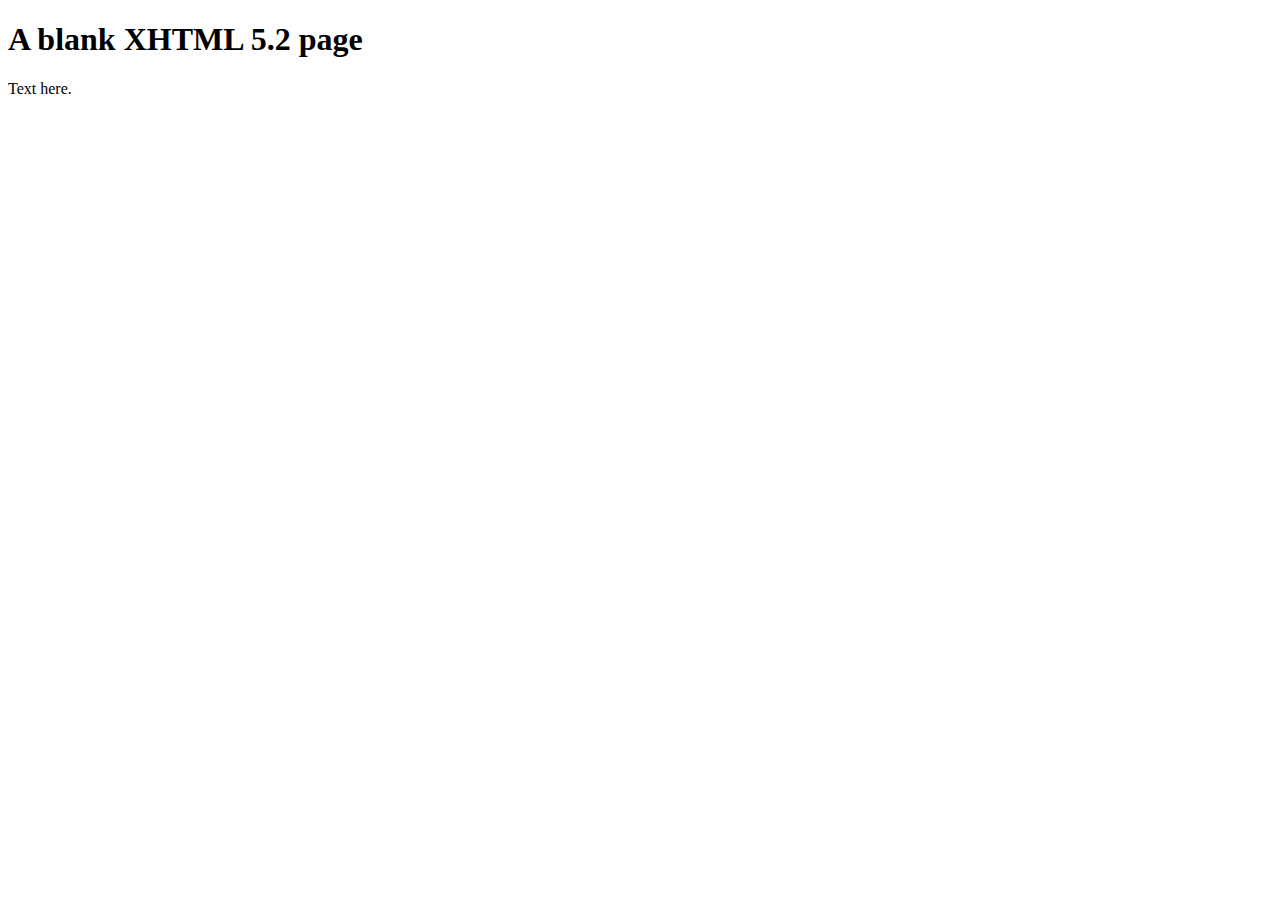
<file: templates/html/index.html>
<!DOCTYPE html>
<html xmlns='http://www.w3.org/1999/xhtml' lang='en'>
  <head>
    <meta charset='utf-8' />
    <title>XHTML 5.2 blank template</title>
    <link rel='stylesheet' type='text/css' href='src/css/style.css' />
    <script type='text/javascript' src='src/js/app.js'></script>
  </head>

  <body>
    <h1>A blank XHTML 5.2 page</h1>
    <p>Text here.</p>
  </body>
</html>
</file>
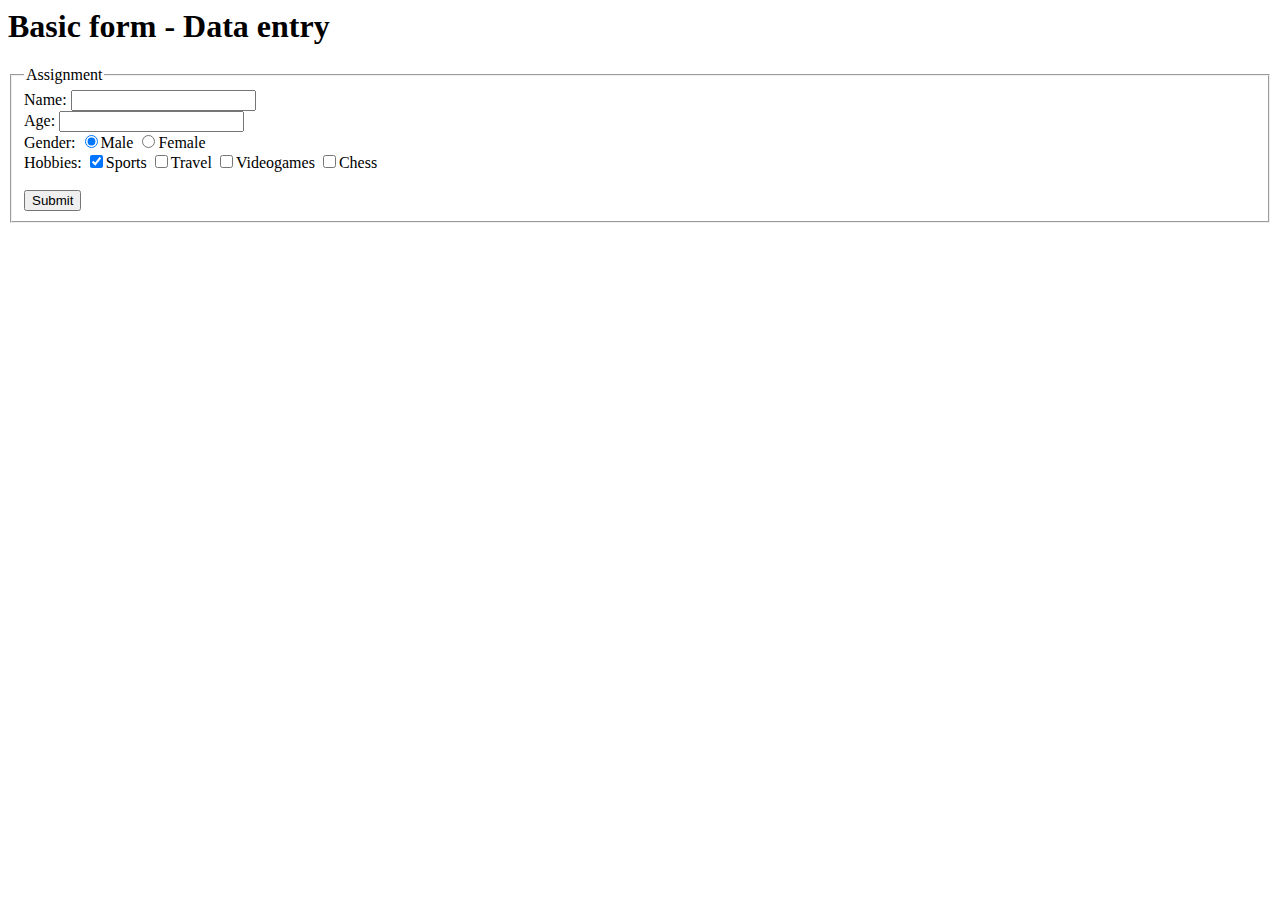
<file: examples/php/form/index.html>
<html xmlns='http://www.w3.org/1999/xhtml' lang='en'>
  <head>
    <meta charset='utf-8' />
    <title>Basic form in PHP</title>
  </head>

  <body>
    <h1>Basic form - Data entry</h1>

    <form action='process.php' method='post'>
      <fieldset><legend>Assignment</legend>
        Name: <input type='text' name='name' title='Full name' /><br />

        Age: <input type='number' name='age' title='Age of the person' /><br />

        Gender: <input type='radio' name='gender' value='male' title='Male' checked='checked' />Male
                <input type='radio' name='gender' value='female' title='Female' />Female<br />

        Hobbies: <input type='checkbox' name='hobbies[]' value='sports' title='Sports' checked='checked' />Sports
                   <input type='checkbox' name='hobbies[]' value='travel' title='Travel'/>Travel
                   <input type='checkbox' name='hobbies[]' value='videogames' title='Videogames' />Videogames
                   <input type='checkbox' name='hobbies[]' value='chess' title='Chess'/>Chess<br /><br />

        <input type='submit' id='register' value='Submit' />
      </fieldset>
    </form>

  </body>
</html>
</file>
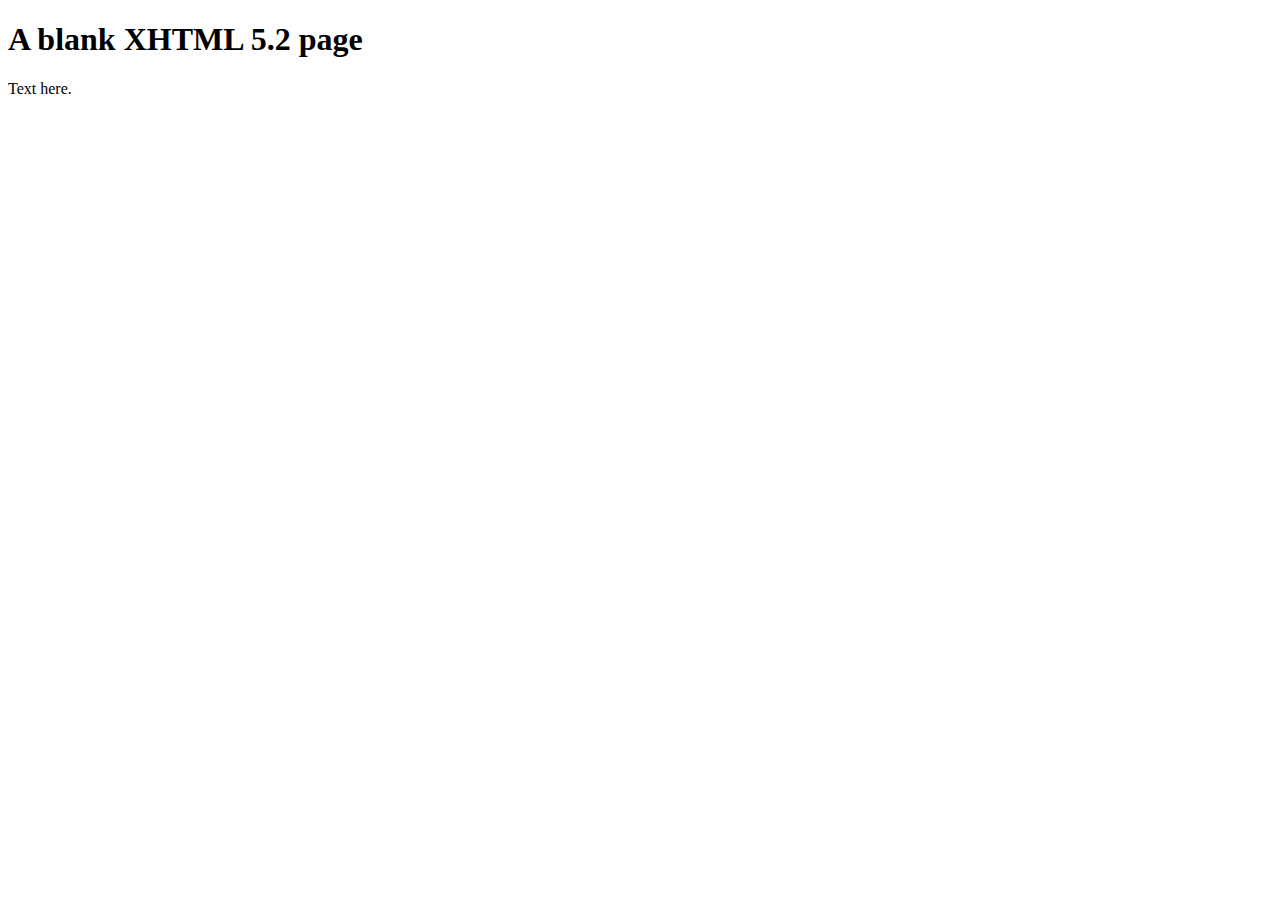
<file: other/blank.html>
<!DOCTYPE html>
<html xmlns='http://www.w3.org/1999/xhtml' lang='en'>
  <head>
    <meta charset='utf-8' />
    <title>XHTML 5.2 blank page</title>
  </head>

  <body>
    <h1>A blank XHTML 5.2 page</h1>
    <p>Text here.</p>
  </body>
</html>
</file>
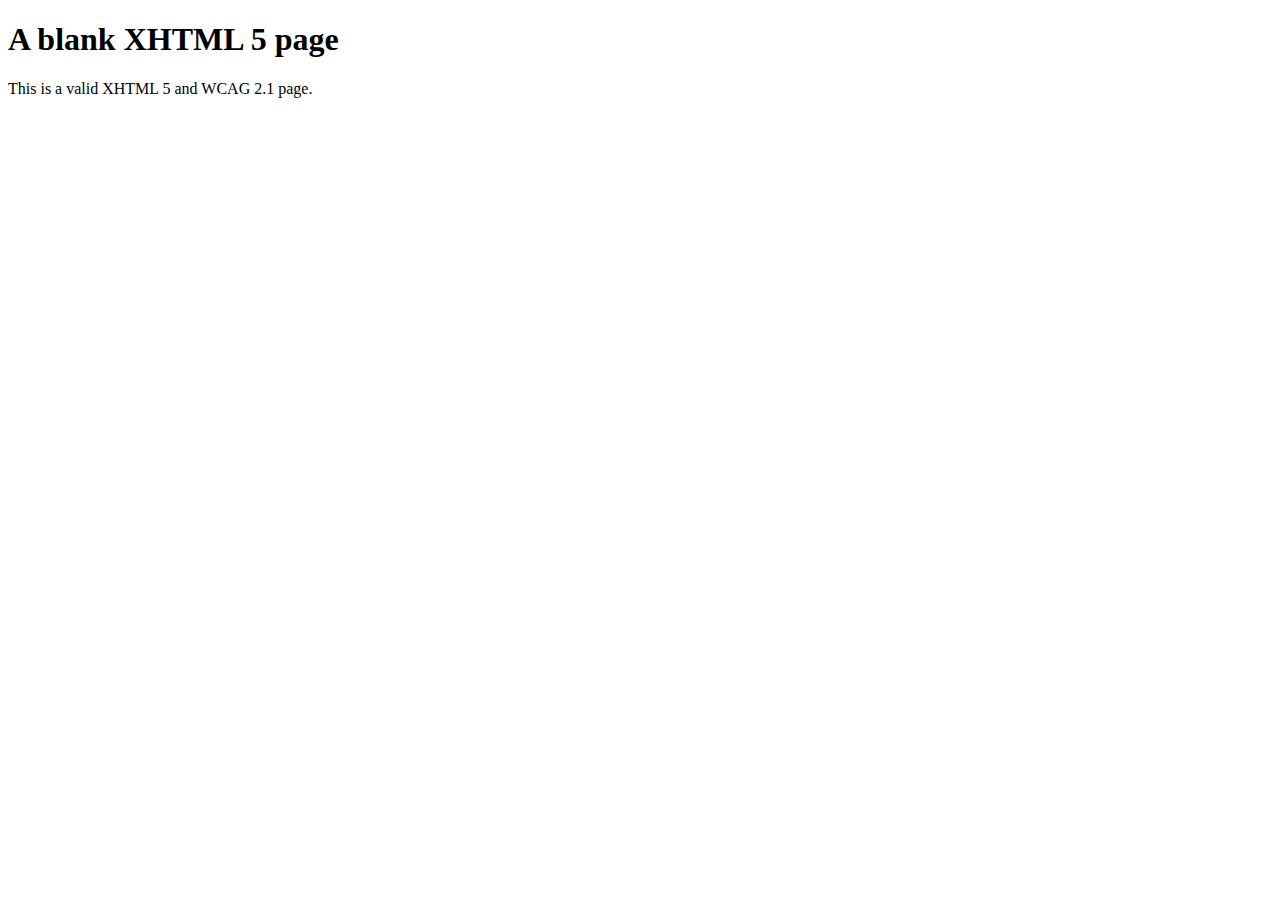
<file: templates/html/blank.html>
<!DOCTYPE html>
<html xmlns='http://www.w3.org/1999/xhtml' lang='en'>
  <head>
    <meta charset='utf-8' />
    <title>XHTML 5 blank page</title>
  </head>

  <body>
    <h1>A blank XHTML 5 page</h1>
    <p>This is a valid XHTML 5 and WCAG 2.1 page.</p>
  </body>
</html>
</file>
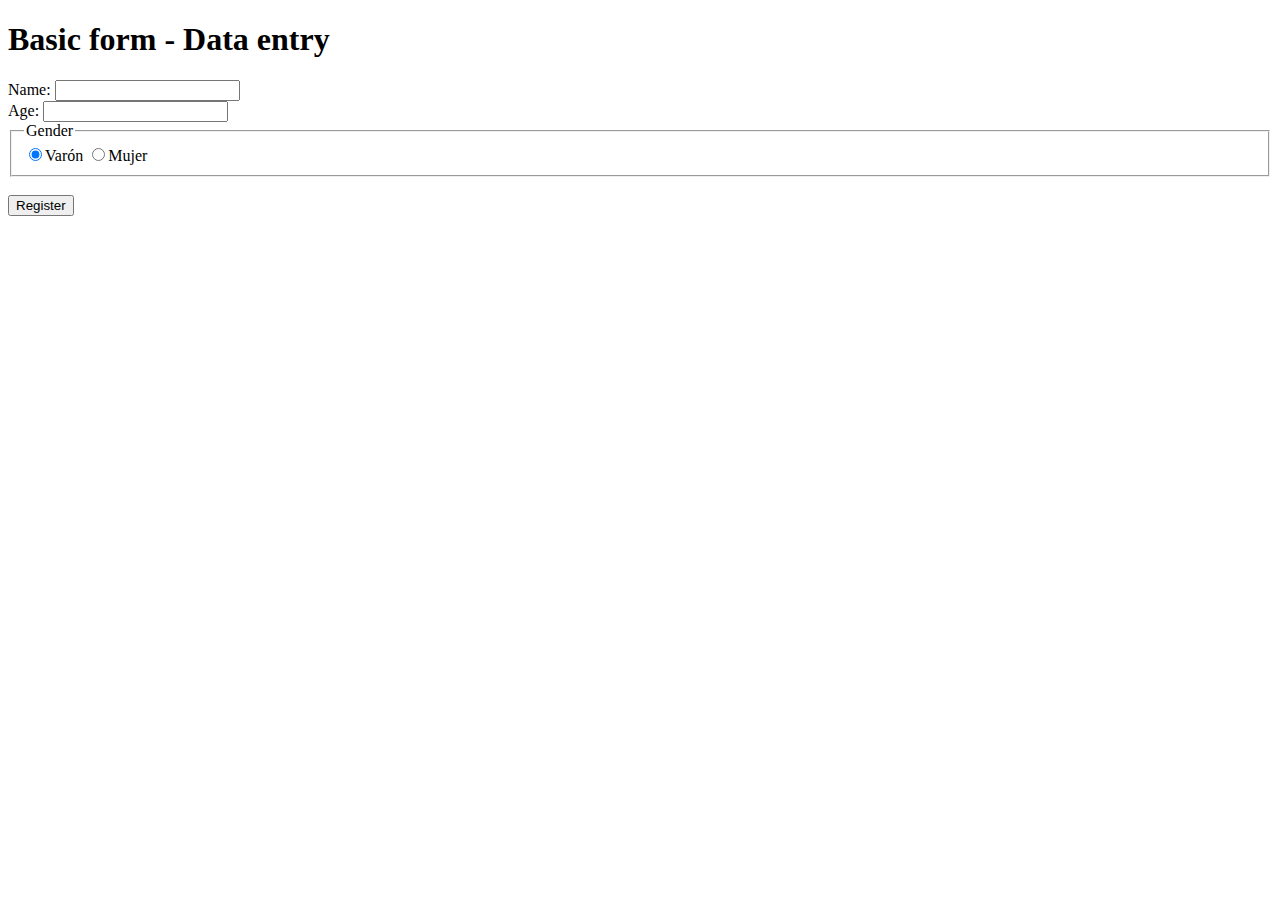
<file: examples/php/form/form.html>
<!DOCTYPE html>
<html xmlns='http://www.w3.org/1999/xhtml' lang='en'>
  <head>
    <meta charset='utf-8' />
    <title>Basic form in PHP</title>
  </head>

  <body>
    <h1>Basic form - Data entry</h1>

    <form action='process.php' method='post'>
      Name: <input type='text' id='username' name='name' title='Full name' /><br />
      Age: <input type='number' name='age' title='Age of the person' /><br />
      <fieldset>
        <legend>Gender</legend>
        <input type='radio' name='gender' value='male' title='Male' checked='checked' />Varón
        <input type='radio' name='gender' value='female' title='Female' />Mujer
      </fieldset><br />
      <input type='submit' id='register' value='Register' />
    </form>
  </body>
</html>
</file>
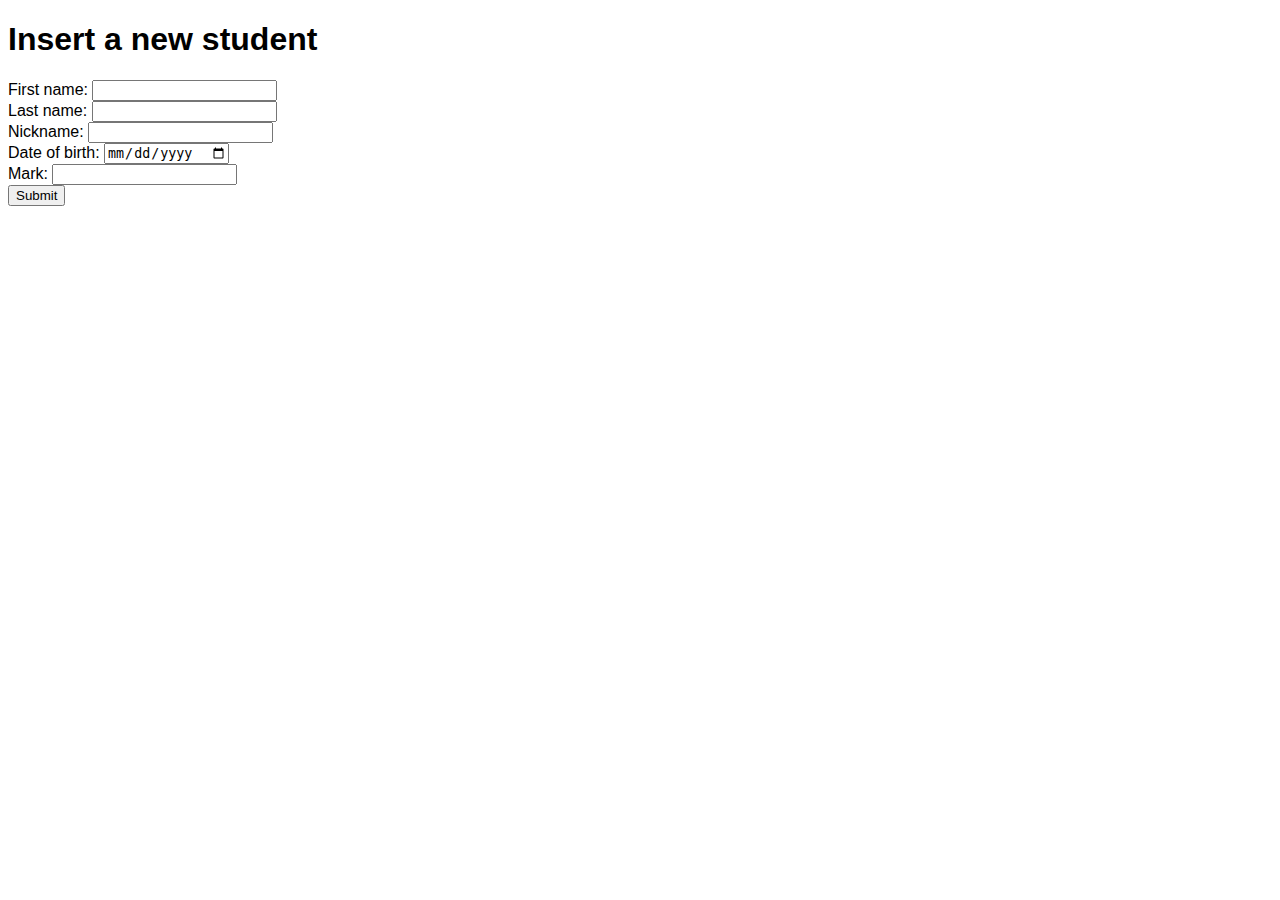
<file: learn/php/2_crud/form_add.html>
<!DOCTYPE html>
<html xmlns='http://www.w3.org/1999/xhtml' lang='en'>
  <head>
    <meta charset='utf-8' />
    <title>Classroom - Insert a new student</title>
    <link rel='stylesheet' type='text/css' href='src/css/style.css' />
    <script type='text/javascript' src='src/js/app.js'></script>
  </head>

  <body>
    <h1>Insert a new student</h1>
    <form action='add.php' method='post'>
      First name: <input type='text' name='first_name' title='First name' required='required' /><br />
      Last name: <input type='text' name='last_name' title='Last name' required='required'  /><br />
      Nickname: <input type='text' name='nickname' title='Nickname' required='required'  /><br />
      Date of birth: <input type='date' name='date_of_birth' title='Date of birth' required='required' /><br />
      Mark: <input type='number' name='mark' title='Mark' required='required' /><br />
      <input type='submit' />
    </form>
  </body>
</html>
</file>
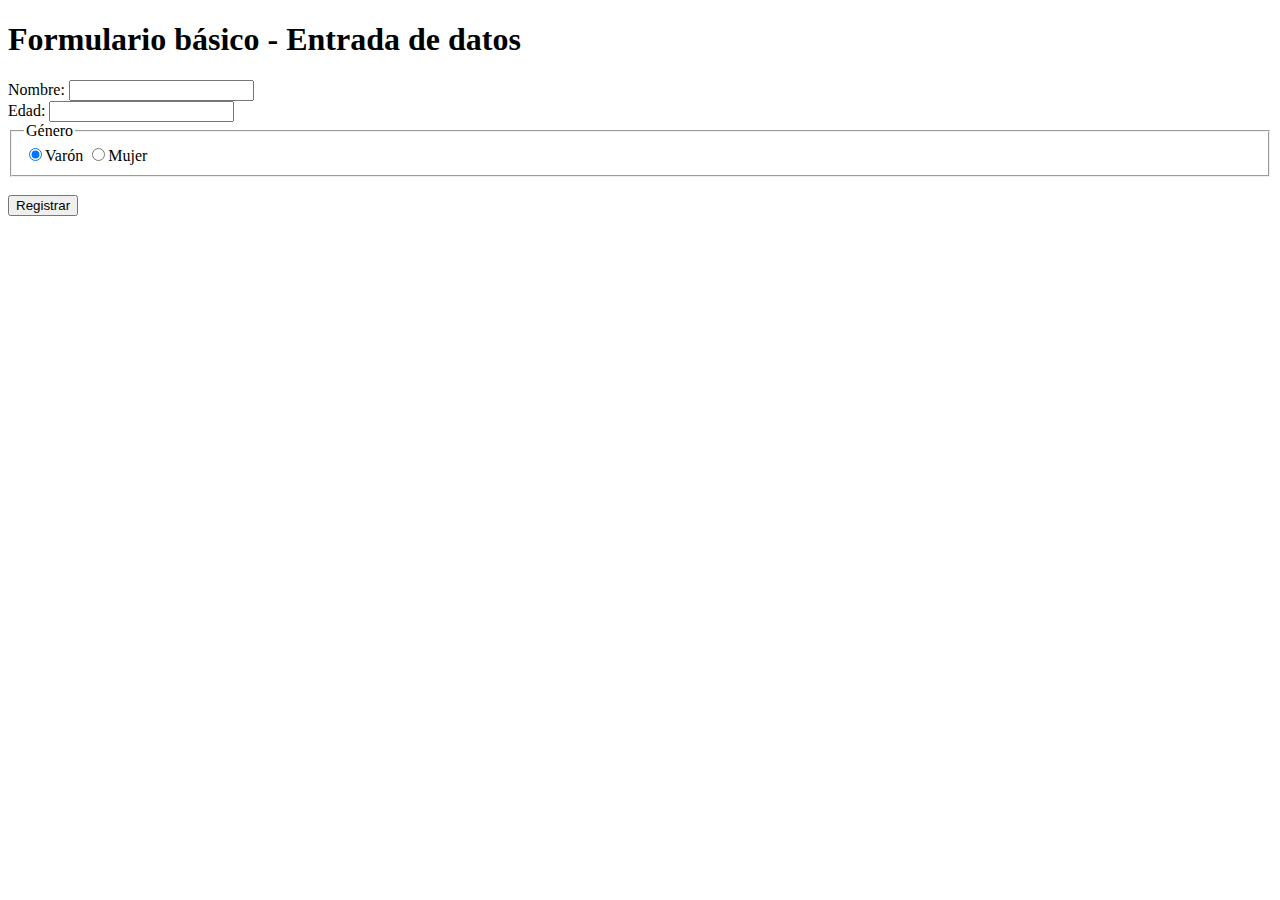
<file: learn/web/form/form.html>
<!DOCTYPE html>
<html xmlns='http://www.w3.org/1999/xhtml' lang='en'>
  <head>
    <meta charset='utf-8' />
    <title>Formulario básico en PHP</title>
    <script type='text/javascript' src='preprocess.js'></script>
  </head>

  <body>
    <h1>Formulario básico - Entrada de datos</h1>

    <form action='process.php' method='post'>
      Nombre: <input type='text' id='nombreUsuario' name='nombre' title='Nombre completo' /><br />
      Edad: <input type='number' name='edad' title='Edad de la persona' /><br />
      <fieldset>
        <legend>Género</legend>
        <input type='radio' name='genero' value='varon' title='Varón' checked='checked' />Varón
        <input type='radio' name='genero' value='mujer' title='Mujer' />Mujer
      </fieldset><br />
      <input type='submit' id='registrar' value='Registrar' />
    </form>
  </body>
</html>
</file>
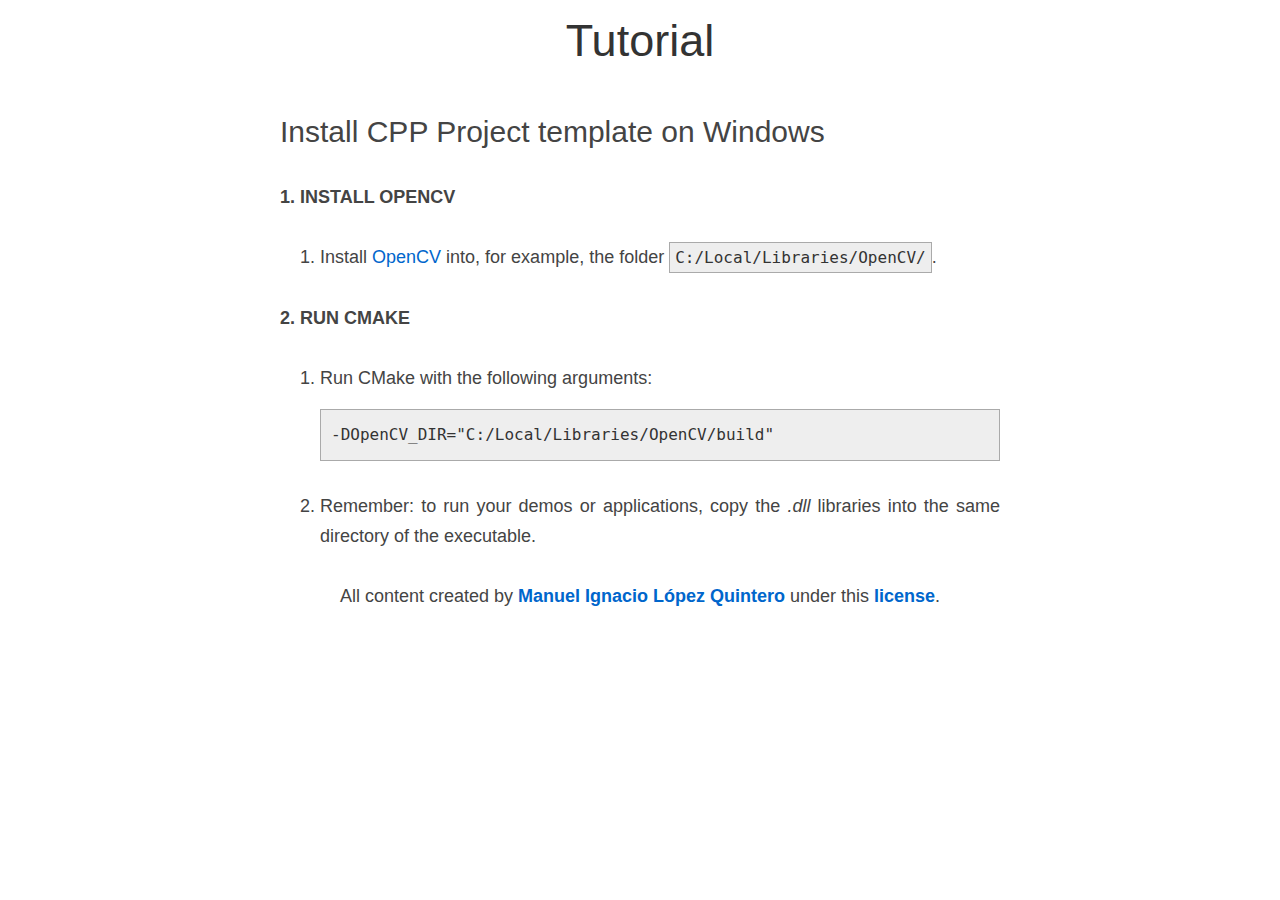
<file: templates/cpp/doc/install_project_on_windows.html>
<!DOCTYPE html>
<html xmlns="http://www.w3.org/1999/xhtml" xml:lang="en" lang="en">
  <head>
    <meta charset="utf-8" />
    <meta name="viewport" content="width=device-width, initial-scale=1.0, maximum-scale=1.0, user-scalable=no" />

    <title>Install CPP Project template on Windows - Manuel Ignacio López Quintero</title>
    <meta name="author" content="Manuel Ignacio López Quintero" />
    <meta name="description" content="Install CPP Project template on Windows." />
    <style>a,a:link,a:visited{color:#06c;text-decoration:none}body{font-family:sans-serif;margin:0 auto;max-width:720px;padding:0 10px}body header{color:#333;font-size:45px;margin-bottom:30px;margin-top:15px;text-align:center}article header{color:#444;font-size:30px;line-height:40px;margin-bottom:30px;margin-top:45px;text-align:left}code,pre{background-color:#eee;border:1px solid #aaa;color:#333;font-family:monospace;font-size:16px;text-align:left;white-space:pre-wrap}code{padding:5px}pre{line-height:30px;margin-bottom:30px;padding:10px}img{display:block;margin:0 auto;margin-bottom:30px;max-width:100%}p{color:#444;font-size:18px;line-height:30px;margin-bottom:30px;text-align:justify}footer p{margin-bottom:15px;text-align:center}article ol,article ul{margin-bottom:30px}article ol li,article ul li{color:#444;font-size:18px;line-height:30px;text-align:justify}div,svg{margin-bottom:30px}</style>
  </head>

  <body>
    <header>Tutorial</header>

    <article>
      <header>Install CPP Project template on Windows</header>

      <p><b>1. INSTALL OPENCV</b></p>
      <ol>
        <li>Install <a href="http://opencv.org">OpenCV</a> into, for example, the folder <code>C:/Local/Libraries/OpenCV/</code>.</li>
      </ol>

      <p><b>2. RUN CMAKE</b></p>
      <ol>
        <li>Run CMake with the following arguments: <pre>-DOpenCV_DIR="C:/Local/Libraries/OpenCV/build"</pre></li>
        <li>Remember: to run your demos or applications, copy the <i>.dll</i> libraries into the same directory of the executable.</li>
      </ol>
    </article>

    <footer>
      <p>All content created by <a href="http://milq.github.io"><b>Manuel Ignacio López Quintero</b></a> under this <a href="http://creativecommons.org/licenses/by/4.0"><b>license</b></a>.</p>
    </footer>
  </body>
</html>
</file>
<file: templates/html/src/css/style.css>
/* CSS3 code here */
</file>
<file: learn/php/2_crud/src/css/style.css>
/* CSS3 code here */

body {
  font-family: 'Segoe UI', 'Open Sans', sans-serif;
}

a {
  text-decoration:none;
  color:blue;
}
</file>
